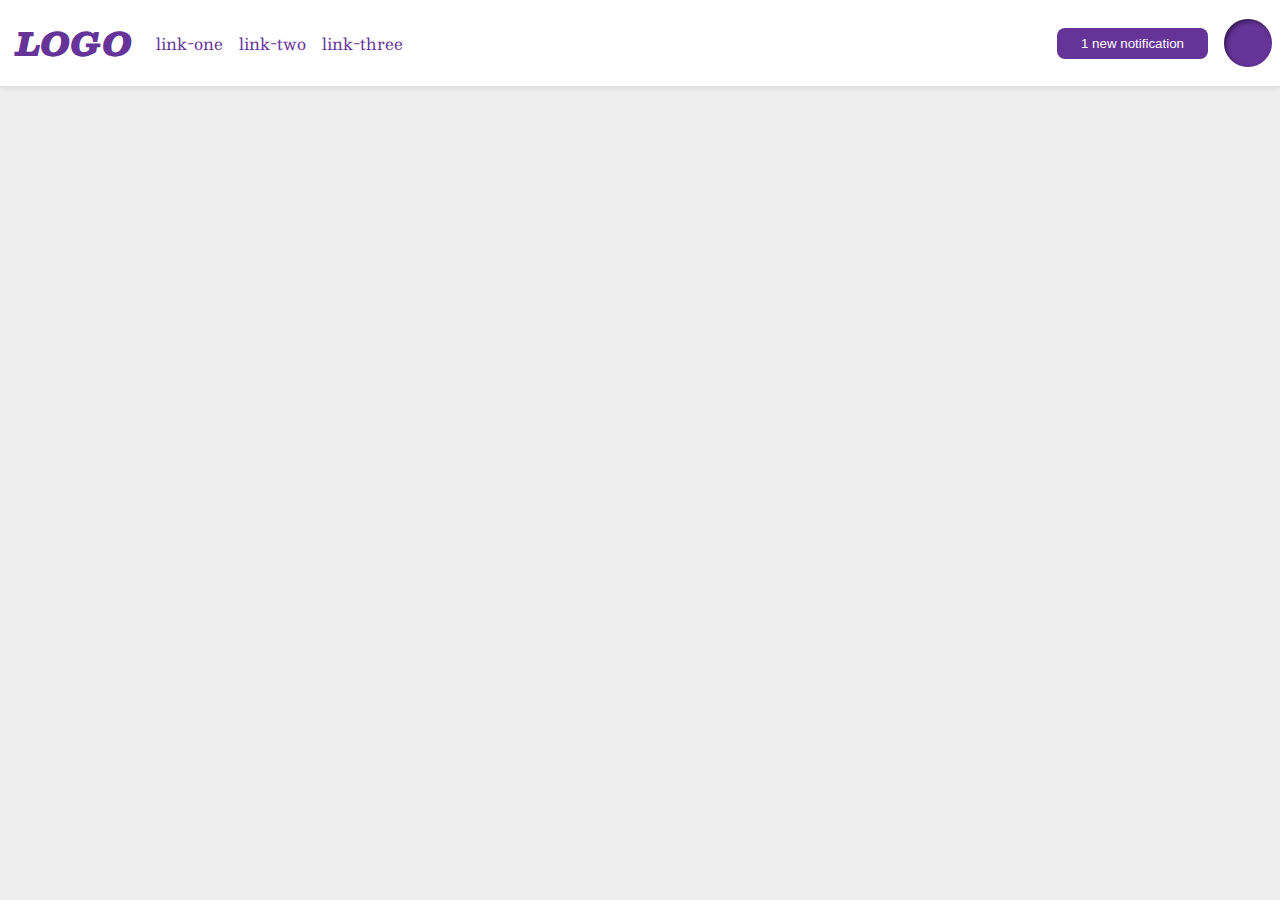
<file: flex/03-flex-header-2/index.html>
<!DOCTYPE html>
<html lang="en">
  <head>
    <meta charset="UTF-8">
    <meta http-equiv="X-UA-Compatible" content="IE=edge">
    <meta name="viewport" content="width=device-width, initial-scale=1.0">
    <title>Flex Header 2</title>
    <link rel="stylesheet" href="style.css">
  </head>
  <body>
    <div class="header">
      <div class="left">
        <div class="logo">
          LOGO
        </div>
        <ul class="links">
          <li><a href="https://google.com">link-one</a></li>
          <li><a href="https://google.com">link-two</a></li>
          <li><a href="https://google.com">link-three</a></li>
        </ul>
      </div>
      <div class="right">
        <button class="notifications">
          1 new notification
        </button>
        <div class="profile-image"></div>
      </div>
    </div>
  </body>
</html>
</file>
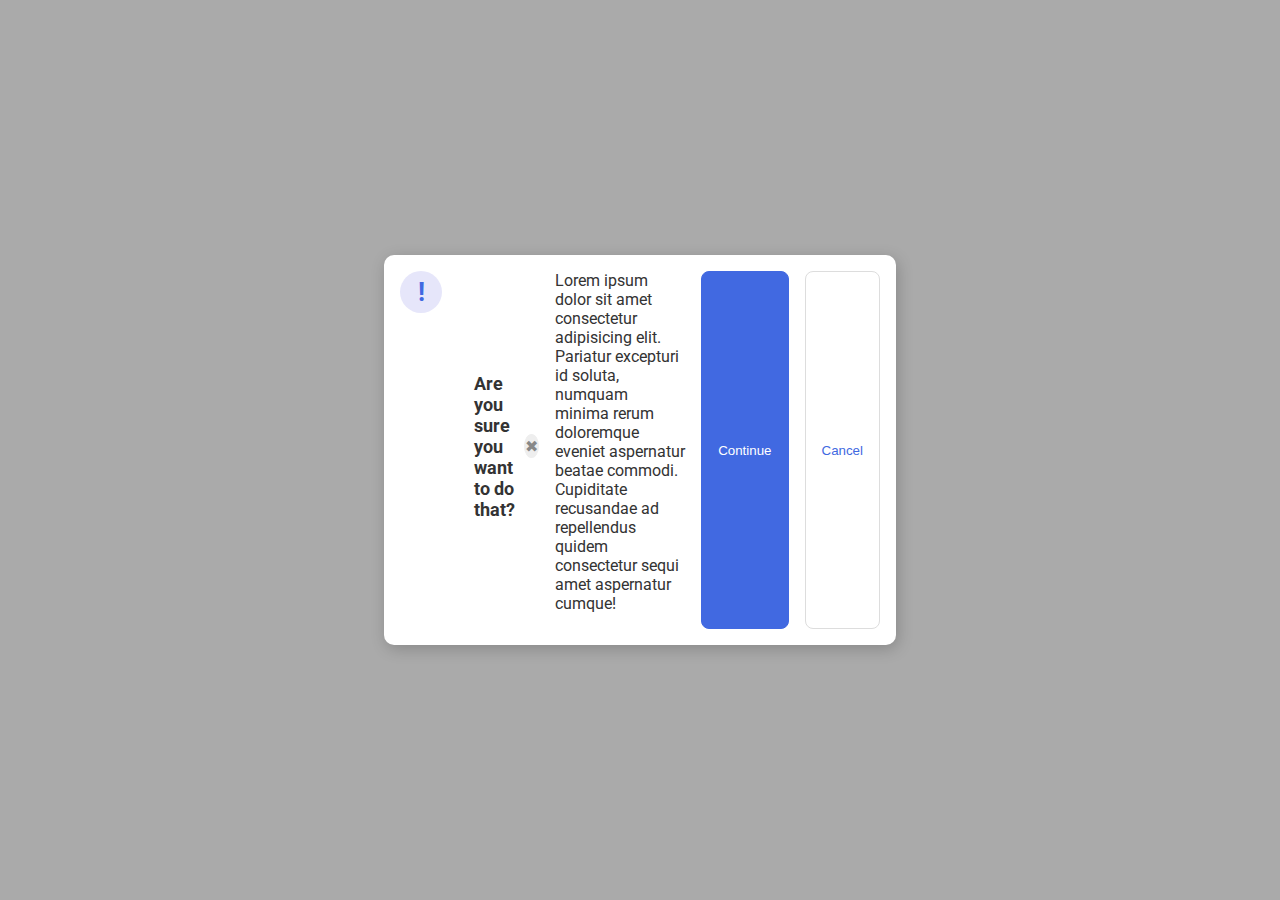
<file: flex/05-flex-modal/index.html>
<!DOCTYPE html>
<html lang="en">
  <head>
    <meta charset="UTF-8">
    <meta http-equiv="X-UA-Compatible" content="IE=edge">
    <meta name="viewport" content="width=device-width, initial-scale=1.0">
    <link rel="stylesheet" href="style.css">
    <title>Modal</title>
  </head>
  <body>
    <div class="modal">
      <div class="icon">!</div>

      <div class="container"></div>
        <div class="header">Are you sure you want to do that?
          <button class="close-button">✖</button>
        </div>
        <div class="text">Lorem ipsum dolor sit amet consectetur adipisicing elit. Pariatur excepturi id soluta, numquam minima rerum doloremque eveniet aspernatur beatae commodi. Cupiditate recusandae ad repellendus quidem consectetur sequi amet aspernatur cumque!</div>
        <button class="continue">Continue</button>
        <button class="cancel">Cancel</button>
      </div>
      
    </div>
  </body>
</html>
</file>
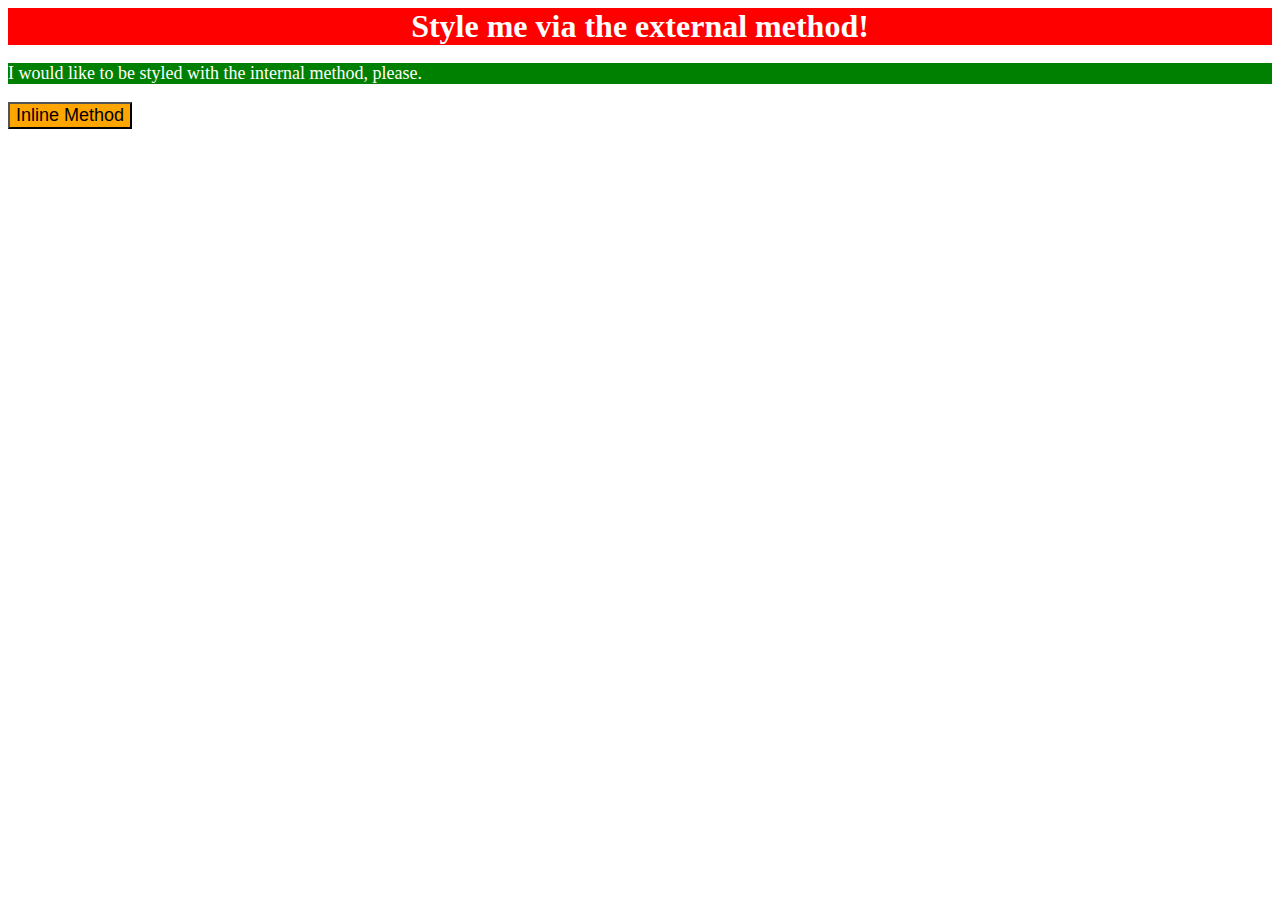
<file: foundations/01-css-methods/index.html>
<!DOCTYPE html>
<html lang="en">
  <head>
    <meta charset="UTF-8">
    <meta http-equiv="X-UA-Compatible" content="IE=edge">
    <meta name="viewport" content="width=device-width, initial-scale=1.0">
    <link rel="stylesheet" href="styles.css">
    <title>Methods for Adding CSS</title>

    <style>
      p {
        background-color: green;
        color: white;
        font-size: 18px;
      }
    </style>

  </head>
  <body>
    <div>Style me via the external method!</div>
    <p>I would like to be styled with the internal method, please.</p>
    <button style="background-color: orange; font-size: 18px;">Inline Method</button>
  </body>
</html>
</file>
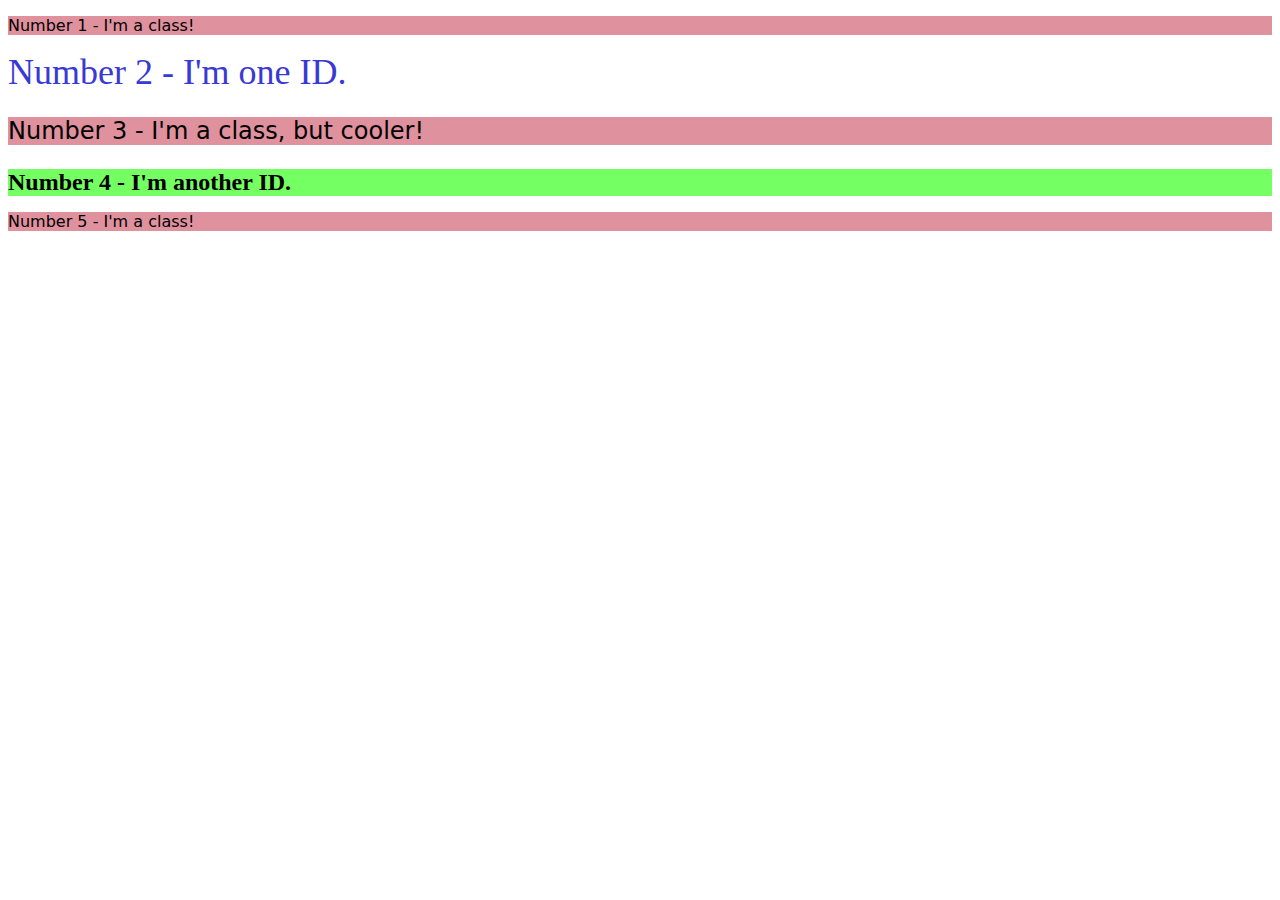
<file: foundations/02-class-id-selectors/index.html>
<!DOCTYPE html>
<html lang="en">
  <head>
    <meta charset="UTF-8">
    <meta http-equiv="X-UA-Compatible" content="IE=edge">
    <meta name="viewport" content="width=device-width, initial-scale=1.0">
    <title>Class and ID Selectors</title>
    <link rel="stylesheet" href="style.css">
  </head>
  <body>
    <p class="odd">Number 1 - I'm a class!</p>
    <div id="two">Number 2 - I'm one ID.</div>
    <p class="odd three">Number 3 - I'm a class, but cooler!</p>
    <div id="four">Number 4 - I'm another ID.</div>
    <p class="odd">Number 5 - I'm a class!</p>
  </body>
</html>
</file>
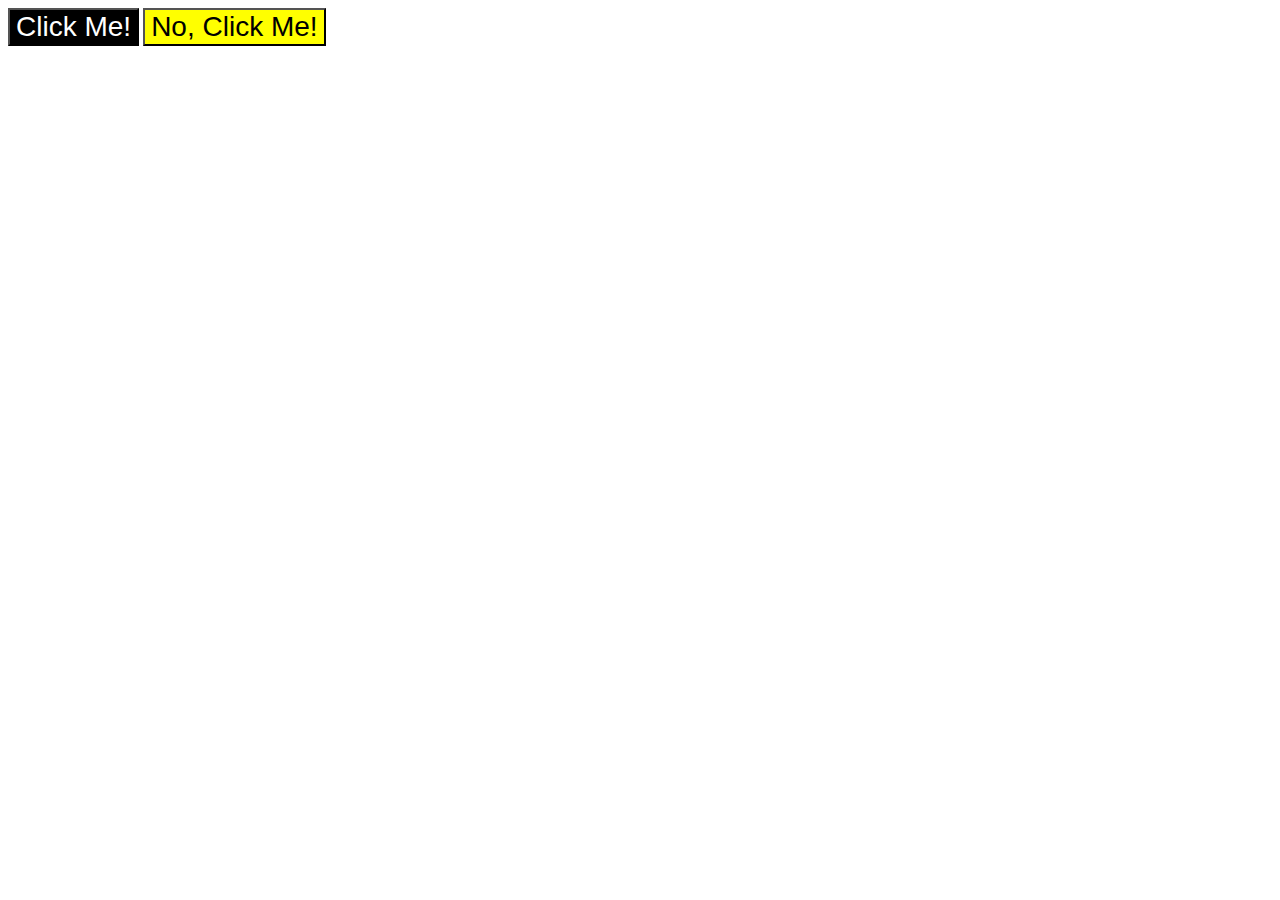
<file: foundations/03-grouping-selectors/index.html>
<!DOCTYPE html>
<html lang="en">
  <head>
    <meta charset="UTF-8">
    <meta http-equiv="X-UA-Compatible" content="IE=edge">
    <meta name="viewport" content="width=device-width, initial-scale=1.0">
    <title>Grouping Selectors</title>
    <link rel="stylesheet" href="style.css">
  </head>
  <body>
    <button class="one">Click Me!</button>
    <button class="two">No, Click Me!</button>
  </body>
</html>
</file>
<file: flex/03-flex-header-2/style.css>
/* this is some magical font-importing.  
you'll learn about it later. */
@import url('https://fonts.googleapis.com/css2?family=Besley:ital,wght@0,400;1,900&display=swap');

body {
  margin: 0;
  background: #eee;
  font-family: Besley, serif;
}

.header {
  background: white;
  border-bottom: 1px solid #ddd;
  box-shadow: 0 0 8px rgba(0,0,0,.1);
}

.profile-image {
  background: rebeccapurple;
  box-shadow: inset 2px 2px 4px rgba(0,0,0,.5);
  border-radius: 50%;
  width: 48px;
  height: 48px;
}

.logo {
  color: rebeccapurple;
  font-size: 32px;
  font-weight: 900;
  font-style: italic;
  margin: 8px;
}

button {
  border: none;
  border-radius: 8px;
  background: rebeccapurple;
  color: white;
  padding: 8px 24px;
}

a {
  /* this removes the line under our links */
  text-decoration: none;
  color: rebeccapurple;
}

ul {
  list-style-type: none;
}

.header {
  display: flex;
  justify-content: space-between;
  padding: 8px;
}

ul {
  display: flex;
  margin: 0;
  padding: 0;
  gap: 16px;
}

.left, .right {
  display: flex;
  align-items: center;
  gap: 16px;
}
</file>
<file: flex/05-flex-modal/style.css>
@import url('https://fonts.googleapis.com/css2?family=Roboto:wght@400;700&display=swap');

html, body {
  height: 100%;
}

body {
  font-family: Roboto, sans-serif;
  margin: 0;
  background: #aaa;
  color: #333;
  /* I'll give you this one for free lol */
  display: flex;
  align-items: center;
  justify-content: center;
}

.modal {
  background: white;
  width: 480px;
  border-radius: 10px;
  box-shadow: 2px 4px 16px rgba(0,0,0,.2);
}

.icon {
  color: royalblue;
  font-size: 26px;
  font-weight: 700;
  background: lavender;
  width: 42px;
  height: 42px;
  border-radius: 50%;
  display: flex;
  align-items: center;
  justify-content: center;
}

.close-button {
  background: #eee;
  border-radius: 50%;
  color: #888;
  font-weight: 400;
  font-size: 16px;
  height: 24px;
  width: 24px;
  display: flex;
  align-items: center;
  justify-content: center;
  border: 1px solid #eee;
  padding: 0;
}

button {
  cursor: pointer;
  padding: 8px 16px;
  border-radius: 8px;
}

button.continue {
  background: royalblue;
  border: 1px solid royalblue;
  color: white;
}

button.cancel {
  background: white;
  border: 1px solid #ddd;
  color: royalblue;
}

.modal {
  display: flex;
  gap: 16px;
  padding: 16px;
}

.header {
  display: flex;
  align-items: center;
  justify-content: space-between;
  margin-bottom: 8px;
  font-weight: 700;
  font-size: 18px;
}

.icon {
  flex-shrink: 0;
}

.text {
  margin-bottom: 16px;
}
</file>
<file: foundations/01-css-methods/styles.css>
div {
    background-color: red;
    color: white;
    font-size: 32px;
    text-align: center;
    font-weight: bold;
}
</file>
<file: foundations/02-class-id-selectors/style.css>
.odd {
    background-color: rgb(224, 145, 158);
    font-family: Verdana, "DejaVu Sans", sans-serif;
}

#two {
    color: rgb(57, 57, 213);
    font-size: 36px;
}

.odd.three {
    font-size: 24px;
}

#four {
    background-color: rgb(116, 255, 98);
    font-size: 24px;
    font-weight: bold;
}
</file>
<file: foundations/03-grouping-selectors/style.css>
button {
    font-size: 28px;
    font-family: Helvetica, "Times New Roman", sans-serif;
}

.one {
    background-color: black;
    color: white;
}

.two {
    background-color: yellow;
}
</file>
